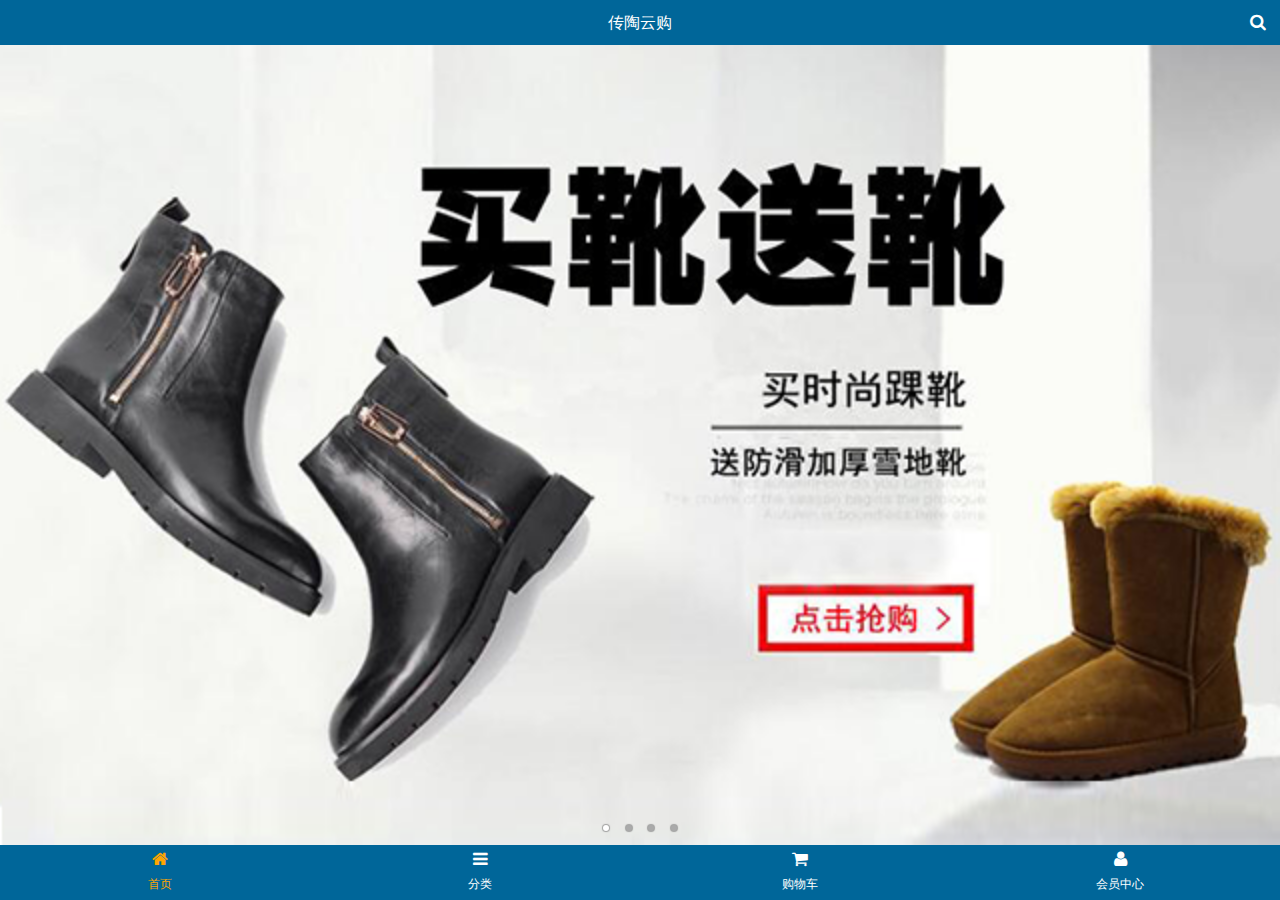
<file: letao/public/m/index.html>
<!DOCTYPE html>
<html>
	<head>
		<meta charset="utf-8">
		<meta name="viewport" content="width=device-width, initial-scale=1.0,user-scalable=no">
		<!-- ios是否允许创建快捷启动方式 -->
		<meta content="yes" name="apple-mobile-web-app-capable">
		<!-- ios顶部通知栏的样式 黑色 -->
		<meta content="black" name="apple-mobile-web-app-status-bar-style">
		<!-- 遇到数字不让转成电话号码格式 -->
		<meta content="telephone=no" name="format-detection">
		<title>传淘</title>
		<meta name="description" content="乐淘是中国最大的正品运动鞋、皮鞋网上专卖。乐淘网经营的品牌包括耐克、阿迪达斯、李宁、匡威等国内外知名品牌的篮球鞋,板鞋,休闲鞋,跑步鞋,帆布...">
		<meta name="Keywords" content="乐淘 乐淘鞋城 买鞋子 上乐淘 运动鞋 篮球鞋 帆布鞋 跑步鞋 男鞋 女鞋 足球鞋 休闲鞋 凉鞋 户外鞋 布洛克 高跟鞋 单鞋 豆豆鞋 乐福鞋 牛津鞋 凉拖 皮鞋 短靴 长靴 登山鞋 徒步鞋 硫化鞋 训练鞋 溯溪鞋 越野鞋 板鞋 足球鞋 网球鞋 赛车鞋 雪地靴 马丁靴 商务 英伦">
		<link type="image/x-icon" rel="shortcut icon" href="images/favicon.ico">
		<link rel="stylesheet" type="text/css" href="assets/mui/css/mui.min.css" />
		<link rel="stylesheet" type="text/css" href="assets/fontAwesome/css/font-awesome.min.css" />
		<link rel="stylesheet" type="text/css" href="css/common.css"/>
		<link rel="stylesheet" type="text/css" href="css/index.css" />
	</head>
	<body>
		<!-- 首页内容 -->
		<div class="ct_container">
			<header class="ct_header">
				<h3>传陶云购</h3>
				<a href="search.html" class="right"><span class="fa fa-search"></span></a>
			</header>
			<div class="ct_content">
				<div class="ct_wrapper">
					<div class="mui-scroll-wrapper">
						<div class="mui-scroll">
							<!-- 图片轮播 -->
							<div class="mui-slider">
								<div class="mui-slider-group mui-slider-loop">
									<div class="mui-slider-item mui-slider-item-duplicate"><a href="#"><img src="images/banner4.png" /></a></div>
									<div class="mui-slider-item"><a href="#"><img src="images/banner1.png" /></a></div>
									<div class="mui-slider-item"><a href="#"><img src="images/banner2.png" /></a></div>
									<div class="mui-slider-item"><a href="#"><img src="images/banner3.png" /></a></div>
									<div class="mui-slider-item"><a href="#"><img src="images/banner4.png" /></a></div>
									 <div class="mui-slider-item mui-slider-item-duplicate"><a href="#"><img src="images/banner1.png" /></a></div>
								</div>
								<div class="mui-slider-indicator">
									<div class="mui-indicator mui-active"></div>
									<div class="mui-indicator"></div>
									<div class="mui-indicator"></div>
									<div class="mui-indicator"></div>
								</div>
							</div>
							<!-- 导航 -->
							<nav class="ct_nav mui-clearfix">
								<a href="#"><img src="images/nav1.png" ></a>
								<a href="#"><img src="images/nav2.png" ></a>
								<a href="#"><img src="images/nav3.png" ></a>
								<a href="#"><img src="images/nav4.png" ></a>
								<a href="#"><img src="images/nav5.png" ></a>
								<a href="#"><img src="images/nav6.png" ></a>
							</nav>
							<!-- 商品 -->
							<div class="ct_product">
								<div class="pro_item">
									<a href="#" class="pro_item_box">
										<img src="images/product.jpg" >
										<p class="mui-ellipsis-2">adidas阿迪达斯 男式 场下休闲篮球鞋S83700</p>
										<p><span class="nowPrice">&yen;560.00</span>  <span class="oldPrice">&yen;888.00</span></p>
										<button class="button" type="button">立即购买</button>
									</a>
								</div>
								<div class="pro_item">
									<a href="#" class="pro_item_box">
										<img src="images/product.jpg" >
										<p class="mui-ellipsis-2">adidas阿迪达斯 男式 场下休闲篮球鞋S83700</p>
										<p><span class="nowPrice">&yen;560.00</span>  <span class="oldPrice">&yen;888.00</span></p>
										<button class="button" type="button">立即购买</button>
									</a>
								</div>
								<div class="pro_item">
									<a href="#" class="pro_item_box">
										<img src="images/product.jpg" >
										<p class="mui-ellipsis-2">adidas阿迪达斯 男式 场下休闲篮球鞋S83700</p>
										<p><span class="nowPrice">&yen;560.00</span>  <span class="oldPrice">&yen;888.00</span></p>
										<button class="button" type="button">立即购买</button>
									</a>
								</div>
								<div class="pro_item">
									<a href="#" class="pro_item_box">
										<img src="images/product.jpg" >
										<p class="mui-ellipsis-2">adidas阿迪达斯 男式 场下休闲篮球鞋S83700</p>
										<p><span class="nowPrice">&yen;560.00</span>  <span class="oldPrice">&yen;888.00</span></p>
										<button class="button" type="button">立即购买</button>
									</a>
								</div>
								<div class="pro_item">
									<a href="#" class="pro_item_box">
										<img src="images/product.jpg" >
										<p class="mui-ellipsis-2">adidas阿迪达斯 男式 场下休闲篮球鞋S83700</p>
										<p><span class="nowPrice">&yen;560.00</span>  <span class="oldPrice">&yen;888.00</span></p>
										<button class="button" type="button">立即购买</button>
									</a>
								</div>
								<div class="pro_item">
									<a href="#" class="pro_item_box">
										<img src="images/product.jpg" >
										<p class="mui-ellipsis-2">adidas阿迪达斯 男式 场下休闲篮球鞋S83700</p>
										<p><span class="nowPrice">&yen;560.00</span>  <span class="oldPrice">&yen;888.00</span></p>
										<button class="button" type="button">立即购买</button>
									</a>
								</div>
							</div>
						</div>
					</div>
				</div>
			</div>
			<footer class="ct_footer">
				<a class="tab_home fa fa-home now" href="index.html"><span>首页</span></a>
				<a class="tab_cate fa fa-bars" href="category.html"><span>分类</span></a>
				<a class="tab_cart fa fa-shopping-cart" href="user/cart.html"><span>购物车</span></a>
				<a class="tab_user fa fa-user" href="user/index.html"><span>会员中心</span></a>
			</footer>
		</div>

		<script src="assets/mui/js/mui.min.js"></script>
		<script src="assets/zepto/zepto.min.js"></script>
		<script src="js/index.js"></script>
	</body>
</html>
</file>
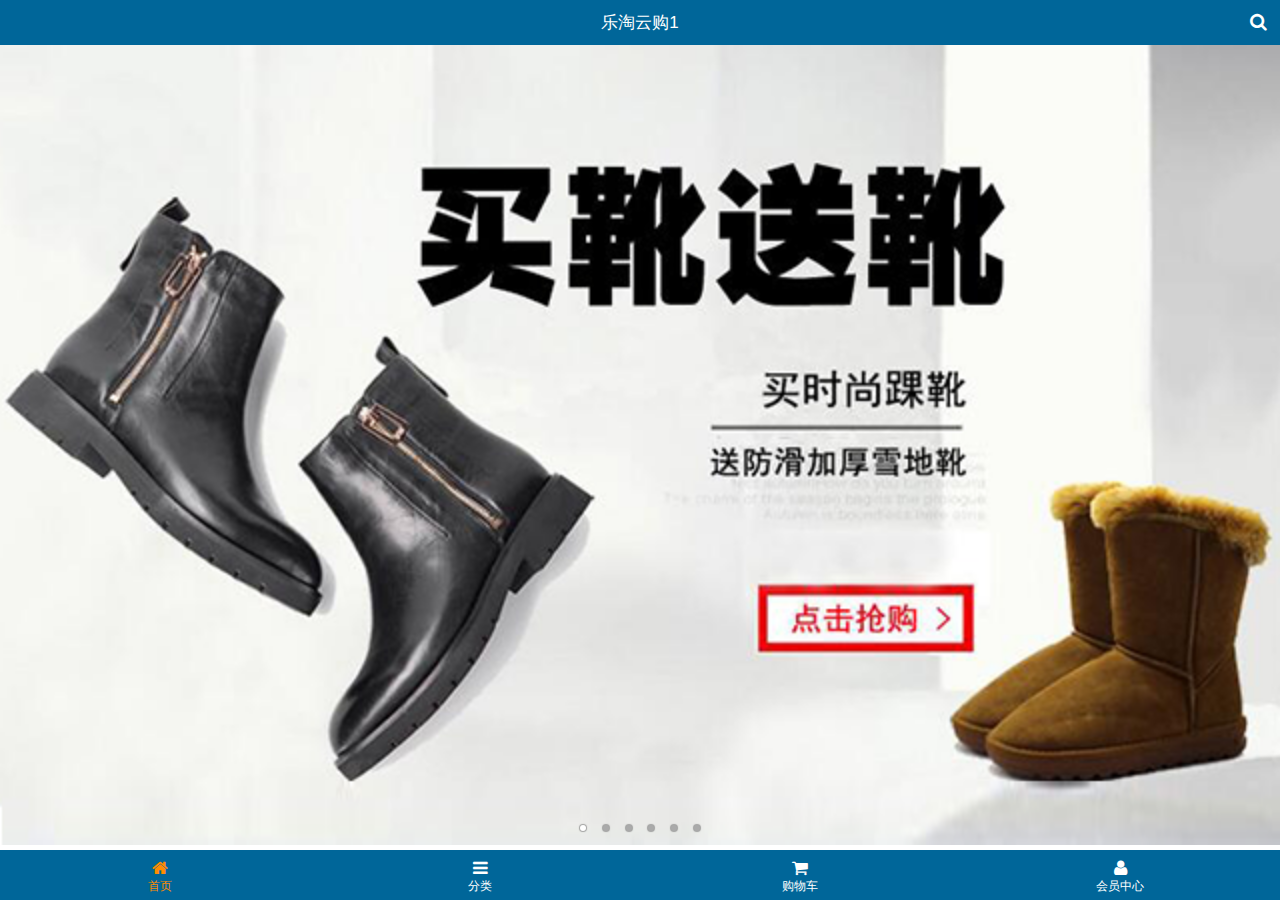
<file: letao/public/mobile/index.html>
<!DOCTYPE html>
<html>
<head lang="en">
    <meta charset="UTF-8">
    <meta name="viewport" content="width=device-width, user-scalable=no, initial-scale=1.0"/>
    <meta content="yes" name="apple-mobile-web-app-capable">
    <meta content="black" name="apple-mobile-web-app-status-bar-style">
    <meta content="telephone=no" name="format-detection">
    <title>乐淘</title>
    <meta name="description" content="乐淘是中国最大的正品运动鞋、皮鞋网上专卖。乐淘网经营的品牌包括耐克、阿迪达斯、李宁、匡威等国内外知名品牌的篮球鞋,板鞋,休闲鞋,跑步鞋,帆布...">
    <meta name="Keywords" content="乐淘 乐淘鞋城 买鞋子 上乐淘 运动鞋 篮球鞋 帆布鞋 跑步鞋 男鞋 女鞋 足球鞋 休闲鞋 凉鞋 户外鞋 布洛克 高跟鞋 单鞋 豆豆鞋 乐福鞋 牛津鞋 凉拖 皮鞋 短靴 长靴 登山鞋 徒步鞋 硫化鞋 训练鞋 溯溪鞋 越野鞋 板鞋 足球鞋 网球鞋 赛车鞋 雪地靴 马丁靴 商务 英伦">
    <link type="image/x-icon" rel="shortcut icon" href="images/favicon.ico">
    <link rel="stylesheet" href="res/mui/css/mui.min.css"/>
    <link rel="stylesheet" href="res/fontAwesome/css/font-awesome.min.css"/>
    <link rel="stylesheet" href="css/common.css"/>
    <link rel="stylesheet" href="css/index.css"/>
</head>
<body>
<div class="cz_layout">
    <header class="cz_topBar">
        <span>乐淘云购1</span>
        <a class="icon_search fa fa-search" href="search.html"></a>
    </header>
    <div class="cz_container mui-scroll-wrapper">
        <div class="mui-scroll">
            <div class="cz_banner mui-slider">
                <div class="mui-slider-group mui-slider-loop">
                    <div class="mui-slider-item mui-slider-item-duplicate">
                        <a href="#"><img src="images/banner6.png"></a>
                    </div>
                    <div class="mui-slider-item mui-active">
                        <a href="#"><img src="images/banner1.png"></a>
                    </div>
                    <div class="mui-slider-item">
                        <a href="#"><img src="images/banner2.png"></a>
                    </div>
                    <div class="mui-slider-item">
                        <a href="#"><img src="images/banner3.png"></a>
                    </div>
                    <div class="mui-slider-item">
                        <a href="#"><img src="images/banner4.png"></a>
                    </div>
                    <div class="mui-slider-item">
                        <a href="#"><img src="images/banner5.png"></a>
                    </div>
                    <div class="mui-slider-item">
                        <a href="#"><img src="images/banner6.png"></a>
                    </div>
                    <div class="mui-slider-item mui-slider-item-duplicate">
                        <a href="#"><img src="images/banner1.png"></a>
                    </div>
                </div>
                <div class="mui-slider-indicator">
                    <div class="mui-indicator mui-active"></div>
                    <div class="mui-indicator"></div>
                    <div class="mui-indicator"></div>
                    <div class="mui-indicator"></div>
                    <div class="mui-indicator"></div>
                    <div class="mui-indicator"></div>
                </div>
            </div>
            <!--<div class="cz_search">
                <form action="">
                    <input class="search_input" type="search" placeholder="搜索你喜欢的商品">
                </form>
                <a class="search_btn" href="javascript:;">搜索</a>
            </div>-->
            <div class="cz_cate mui-clearfix">
                <a href="#"><img src="images/nav1.png" alt=""/></a>
                <a href="#"><img src="images/nav2.png" alt=""/></a>
                <a href="#"><img src="images/nav3.png" alt=""/></a>
                <a href="#"><img src="images/nav4.png" alt=""/></a>
                <a href="#"><img src="images/nav5.png" alt=""/></a>
                <a href="#"><img src="images/nav6.png" alt=""/></a>
            </div>
            <div class="cz_active">
                <a href="#">
                    <img src="images/active1.png" alt=""/>
                    <img src="images/active2.png" alt=""/>
                </a>
                <a href="#">
                    <img src="images/active3.png" alt=""/>
                </a>
                <a href="#">
                    <img src="images/active4.png" alt=""/>
                    <img src="images/active5.png" alt=""/>
                </a>
            </div>
            <div class="cz_brand">
                <img src="images/title0.png" alt=""/>
                <ul>
                    <li><a href="#"><img src="images/brand1.png" alt=""/></a></li>
                    <li><a href="#"><img src="images/brand2.png" alt=""/></a></li>
                    <li><a href="#"><img src="images/brand3.png" alt=""/></a></li>
                    <li><a href="#"><img src="images/brand4.png" alt=""/></a></li>
                    <li><a href="#"><img src="images/brand5.png" alt=""/></a></li>
                    <li><a href="#"><img src="images/brand6.png" alt=""/></a></li>
                    <li><a href="#"><img src="images/brand7.png" alt=""/></a></li>
                    <li><a href="#"><img src="images/brand8.png" alt=""/></a></li>
                </ul>
            </div>
            <div class="cz_live">
                <img src="images/title1.png" alt=""/>
                <div class="mui-clearfix">
                    <a href="#" class="cz_product">
                        <div class="box">
                            <img src="images/product.jpg" alt=""/>
                            <p class="name">adidas阿迪达斯 男式 场下休闲篮球鞋S83700 </p>
                            <p><span class="price">&yen;560.00</span><span class="oldPrice">&yen;888.00</span></p>
                            <button class="button">立即购买</button>
                        </div>
                    </a>
                    <a href="#" class="cz_product">
                        <div class="box">
                            <img src="images/product.jpg" alt=""/>
                            <p class="name">adidas阿迪达斯 男式 场下休闲篮球鞋S83700 </p>
                            <p><span class="price">&yen;560.00</span><span class="oldPrice">&yen;888.00</span></p>
                            <button class="button">立即购买</button>
                        </div>
                    </a>
                    <a href="#" class="cz_product">
                        <div class="box">
                            <img src="images/product.jpg" alt=""/>
                            <p class="name">adidas阿迪达斯 男式 场下休闲篮球鞋S83700 </p>
                            <p><span class="price">&yen;560.00</span><span class="oldPrice">&yen;888.00</span></p>
                            <button class="button">立即购买</button>
                        </div>
                    </a>
                    <a href="#" class="cz_product">
                        <div class="box">
                            <img src="images/product.jpg" alt=""/>
                            <p class="name">adidas阿迪达斯 男式 场下休闲篮球鞋S83700 </p>
                            <p><span class="price">&yen;560.00</span><span class="oldPrice">&yen;888.00</span></p>
                            <button class="button">立即购买</button>
                        </div>
                    </a>
                </div>
            </div>
            <div class="cz_live">
                <img src="images/title2.png" alt=""/>
                <div class="mui-clearfix">
                    <a href="#" class="cz_product">
                        <div class="box">
                            <img src="images/product.jpg" alt=""/>
                            <p class="name">adidas阿迪达斯 男式 场下休闲篮球鞋S83700 </p>
                            <p><span class="price">&yen;560.00</span><span class="oldPrice">&yen;888.00</span></p>
                            <button class="button">立即购买</button>
                        </div>
                    </a>
                    <a href="#" class="cz_product">
                        <div class="box">
                            <img src="images/product.jpg" alt=""/>
                            <p class="name">adidas阿迪达斯 男式 场下休闲篮球鞋S83700 </p>
                            <p><span class="price">&yen;560.00</span><span class="oldPrice">&yen;888.00</span></p>
                            <button class="button">立即购买</button>
                        </div>
                    </a>
                    <a href="#" class="cz_product">
                        <div class="box">
                            <img src="images/product.jpg" alt=""/>
                            <p class="name">adidas阿迪达斯 男式 场下休闲篮球鞋S83700 </p>
                            <p><span class="price">&yen;560.00</span><span class="oldPrice">&yen;888.00</span></p>
                            <button class="button">立即购买</button>
                        </div>
                    </a>
                    <a href="#" class="cz_product">
                        <div class="box">
                            <img src="images/product.jpg" alt=""/>
                            <p class="name">adidas阿迪达斯 男式 场下休闲篮球鞋S83700 </p>
                            <p><span class="price">&yen;560.00</span><span class="oldPrice">&yen;888.00</span></p>
                            <button class="button">立即购买</button>
                        </div>
                    </a>
                </div>
            </div>
            <div class="cz_live">
                <img src="images/title3.png" alt=""/>
                <div class="mui-clearfix">
                    <a href="#" class="cz_product">
                        <div class="box">
                            <img src="images/product.jpg" alt=""/>
                            <p class="name">adidas阿迪达斯 男式 场下休闲篮球鞋S83700 </p>
                            <p><span class="price">&yen;560.00</span><span class="oldPrice">&yen;888.00</span></p>
                            <button class="button">立即购买</button>
                        </div>
                    </a>
                    <a href="#" class="cz_product">
                        <div class="box">
                            <img src="images/product.jpg" alt=""/>
                            <p class="name">adidas阿迪达斯 男式 场下休闲篮球鞋S83700 </p>
                            <p><span class="price">&yen;560.00</span><span class="oldPrice">&yen;888.00</span></p>
                            <button class="button">立即购买</button>
                        </div>
                    </a>
                    <a href="#" class="cz_product">
                        <div class="box">
                            <img src="images/product.jpg" alt=""/>
                            <p class="name">adidas阿迪达斯 男式 场下休闲篮球鞋S83700 </p>
                            <p><span class="price">&yen;560.00</span><span class="oldPrice">&yen;888.00</span></p>
                            <button class="button">立即购买</button>
                        </div>
                    </a>
                    <a href="#" class="cz_product">
                        <div class="box">
                            <img src="images/product.jpg" alt=""/>
                            <p class="name">adidas阿迪达斯 男式 场下休闲篮球鞋S83700 </p>
                            <p><span class="price">&yen;560.00</span><span class="oldPrice">&yen;888.00</span></p>
                            <button class="button">立即购买</button>
                        </div>
                    </a>
                </div>
            </div>
        </div>
    </div>
    <footer class="cz_tabs">
        <a class="tab_home fa fa-home now" href="index.html"><span>首页</span></a>
        <a class="tab_cate fa fa-bars" href="cate.html"><span>分类</span></a>
        <a class="tab_cart fa fa-shopping-cart" href="cart.html"><span>购物车</span></a>
        <a class="tab_user fa fa-user" href="user/index.html"><span>会员中心</span></a>
    </footer>
</div>
<script src="res/mui/js/mui.min.js"></script>
<script src="res/artTemplate/template-native.js"></script>
<script src="res/zepto/zepto.min.js"></script>
<script src="js/common.js"></script>
<script src="js/index.js"></script>
</body>
</html>
</file>
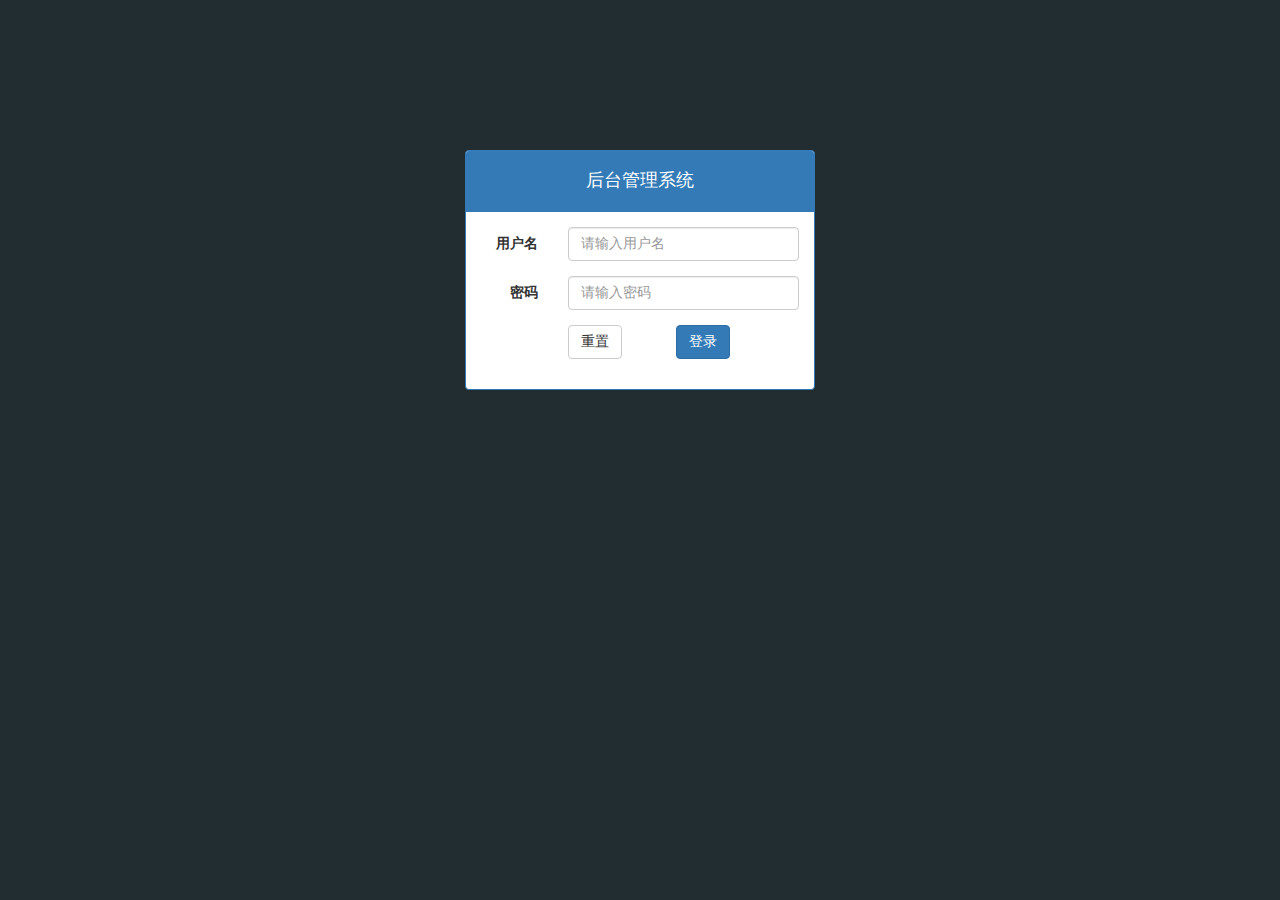
<file: letao/public/admin/login.html>
<!DOCTYPE html>
<html>
<head lang="en">
    <meta charset="UTF-8">
    <title>后台管理系统-登录</title>
    <link rel="stylesheet" href="assets/bootstrap/css/bootstrap.min.css"/>
	<!-- 校验插件的样式 -->
    <link rel="stylesheet" href="assets/bootstrap-validator/css/bootstrapValidator.min.css"/>
    <link rel="stylesheet" href="assets/nprogress/nprogress.css"/>
    <link rel="stylesheet" href="css/admin.css"/>
</head>
<body class="bg_login">
<div class="container">
    <div class="col-md-4 col-md-offset-4">
        <div class="panel panel-primary mt_150">
            <div class="panel-heading text-center"><h4>后台管理系统</h4></div>
            <div class="panel-body">
                <form id="login" class="form-horizontal" autocomplete="off">
                    <div class="form-group">
                        <label for="inputUserName3" class="col-sm-3 control-label">用户名</label>
                        <div class="col-sm-9">
                            <input name="username" type="text" class="form-control" id="inputUserName3" placeholder="请输入用户名">
                        </div>
                    </div>
                    <div class="form-group">
                        <label for="inputPassword3" class="col-sm-3 control-label">密码</label>
                        <div class="col-sm-9">
                            <input name="password" type="password" class="form-control" id="inputPassword3" placeholder="请输入密码">
                        </div>
                    </div>
                    <div class="form-group">
                        <div class="col-sm-offset-3 col-sm-10">
                            <button type="reset" class="btn btn-default mr_50">重置</button>
                            <button type="submit" class="btn btn-primary">登录</button>
                        </div>
                    </div>
                </form>
            </div>
        </div>
    </div>
</div>
<script src="assets/jquery/jquery.min.js"></script>
<script src="assets/bootstrap/js/bootstrap.min.js"></script>
<script src="assets/bootstrap-validator/js/bootstrapValidator.min.js"></script>
<script src="assets/nprogress/nprogress.js"></script>
<script src="js/admin.js"></script>
<script src="js/login.js"></script>
</body>
</html>
</file>
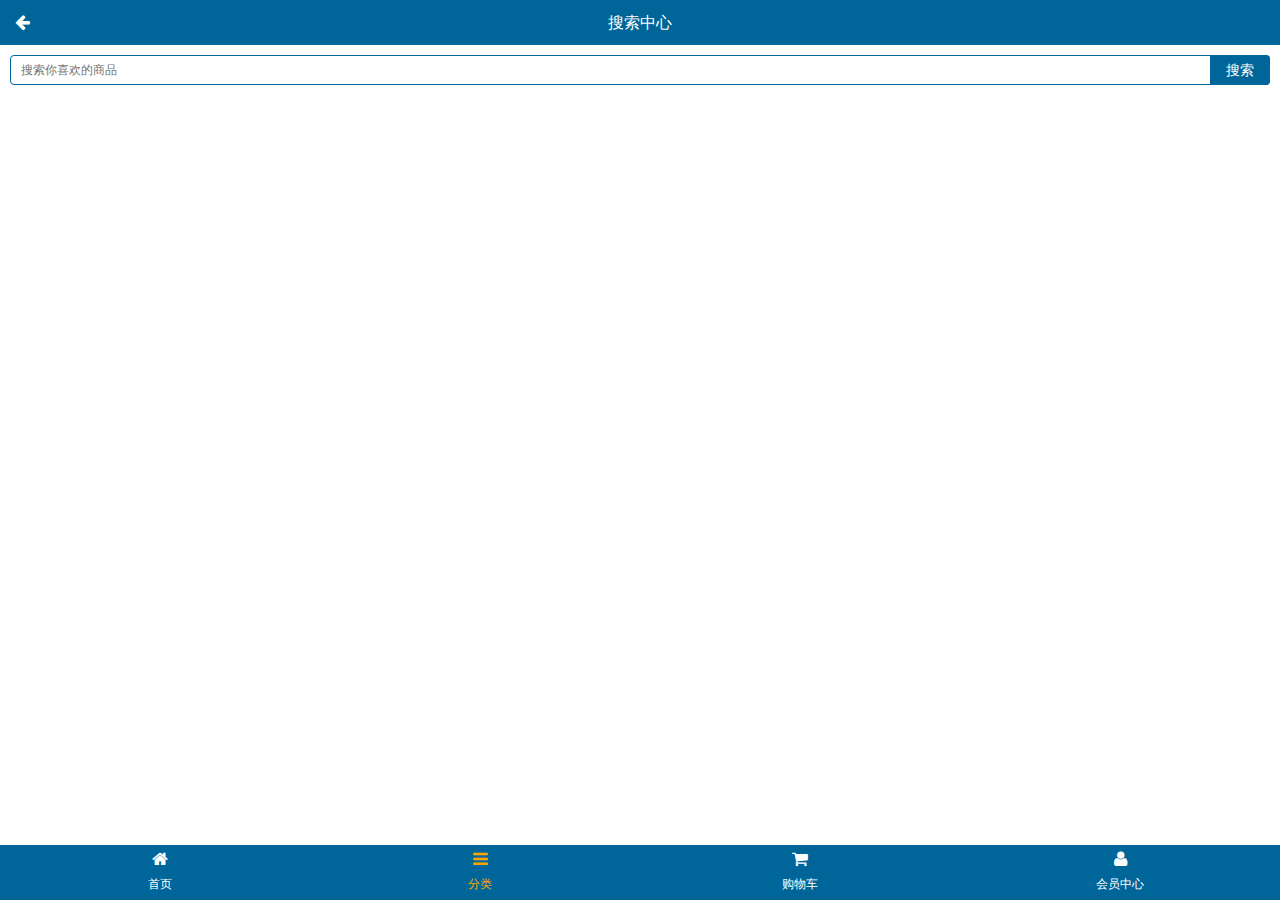
<file: letao/public/m/search.html>
<!DOCTYPE html>
<html>
	<head>
		<meta charset="utf-8">
		<meta name="viewport" content="width=device-width, initial-scale=1.0,user-scalable=no">
		<!-- ios是否允许创建快捷启动方式 -->
		<meta content="yes" name="apple-mobile-web-app-capable">
		<!-- ios顶部通知栏的样式 黑色 -->
		<meta content="black" name="apple-mobile-web-app-status-bar-style">
		<!-- 遇到数字不让转成电话号码格式 -->
		<meta content="telephone=no" name="format-detection">
		<title>传淘-搜索</title>
		<meta name="description" content="乐淘是中国最大的正品运动鞋、皮鞋网上专卖。乐淘网经营的品牌包括耐克、阿迪达斯、李宁、匡威等国内外知名品牌的篮球鞋,板鞋,休闲鞋,跑步鞋,帆布...">
		<meta name="Keywords" content="乐淘 乐淘鞋城 买鞋子 上乐淘 运动鞋 篮球鞋 帆布鞋 跑步鞋 男鞋 女鞋 足球鞋 休闲鞋 凉鞋 户外鞋 布洛克 高跟鞋 单鞋 豆豆鞋 乐福鞋 牛津鞋 凉拖 皮鞋 短靴 长靴 登山鞋 徒步鞋 硫化鞋 训练鞋 溯溪鞋 越野鞋 板鞋 足球鞋 网球鞋 赛车鞋 雪地靴 马丁靴 商务 英伦">
		<link type="image/x-icon" rel="shortcut icon" href="images/favicon.ico">
		<link rel="stylesheet" type="text/css" href="assets/mui/css/mui.min.css" />
		<link rel="stylesheet" type="text/css" href="assets/fontAwesome/css/font-awesome.min.css" />
		<link rel="stylesheet" type="text/css" href="css/common.css" />
		<link rel="stylesheet" type="text/css" href="css/search.css" />
	</head>
	<body>
		<!-- 首页内容 -->
		<div class="ct_container">
			<header class="ct_header">
				<a href="javascript:history.back();" class="left"><span class="fa fa-arrow-left"></span></a>
				<h3>搜索中心</h3>
			</header>
			<div class="ct_content">
				<div class="ct_wrapper">
					<!-- 搜索输入区域 -->
					<div class="tc_search">
						<!-- 在移动端调用虚拟键盘的时候 enter键变成搜索键 -->
						<form action="#">
							<input type="search" placeholder="搜索你喜欢的商品" />
						</form>
						<a href="javascript:;">搜索</a>
					</div>
					<!-- 搜索的历史区域 -->
					<div class="ct_history"></div>
				</div>
			</div>
			<footer class="ct_footer">
				<a class="tab_home fa fa-home" href="index.html"><span>首页</span></a>
				<a class="tab_cate fa fa-bars now" href="category.html"><span>分类</span></a>
				<a class="tab_cart fa fa-shopping-cart" href="user/cart.html"><span>购物车</span></a>
				<a class="tab_user fa fa-user" href="user/index.html"><span>会员中心</span></a>
			</footer>
		</div>

		<script src="assets/mui/js/mui.min.js"></script>
		<script src="assets/zepto/zepto.min.js"></script>
		<script src="assets/artTemplate/template-native.js"></script>
		<script src="js/search.js"></script>
	</body>
</html>
</file>
<file: letao/public/m/css/common.css>
body{
	background: #fff;
}
ul{
	list-style: none;
	padding: 0;
	margin: 0;
}
.ct_container{
	position: absolute;
	top: 0;
	left: 0;
	width: 100%;
	height: 100%;
}
.ct_container .ct_header{
	width: 100%;
	height: 45px;
	background: #006699;
	position: absolute;
	left: 0;
	top: 0;
	line-height: 45px;
	color: #fff;
	text-align: center;
}
.ct_container .ct_header h3{
	height: 100%;
	font-size: 16px;
	margin: 0;
	line-height: 45px;
	font-weight: normal;
}
.ct_container .ct_header a{
	position: absolute;
	top: 0;
	width: 45px;
	height: 45px;
}
.ct_container .ct_header a span{
	color: #fff;
}
.ct_container .ct_header .left{
	left: 0;
}
.ct_container .ct_header .right{
	right: 0;
}
.ct_container .ct_footer{
	width: 100%;
	height: 55px;
	background: #006699;
	position: absolute;
	left: 0;
	bottom: 0;
}
.ct_container .ct_footer a{
	color: #fff;
	width: 25%;
	float: left;
	text-align: center;
	height: 55px;
	padding-top: 6px;
}	
.ct_container .ct_footer a.now{
	color: orange;
}
.ct_container .ct_footer a span{
	display: block;
	text-align: center;
	font-size: 12px;
	padding-top: 10px;
}
.ct_container .ct_content{
	padding: 45px 0 55px 0;
	width: 100%;
	height: 100%;
}
.ct_container .ct_content .ct_wrapper{
	width: 100%;
	height: 100%;
	position: relative;
}
</file>
<file: letao/public/m/css/index.css>
/* 导航模块 */
.ct_nav{
	width: 100%;
	padding: 10px;
	border-bottom: 1px solid #ddd;
}
.ct_nav a{
	float: left;
	width: 33.3333%;
}
.ct_nav a img{
	display: block;
	width: 100%;
}

/* 商品 */
.ct_product{
	width: 100%;
	padding: 0 10px;
}
.ct_product .pro_item{
	width: 48%;
	float: left;
	margin-top: 10px;
}
.ct_product .pro_item:nth-child(2n){
	margin-left: 4%;
}
.ct_product .pro_item .pro_item_box{
	width: 100%;
	min-height: 200px;
	box-shadow: 0 0 3px #ddd;
	display: block;
	text-align: center;
	padding: 10px 0;
}
.ct_product .pro_item .pro_item_box img{
	width: 100%;
	display: block;
}
.ct_product .pro_item .pro_item_box p:first-of-type{
	padding: 0 10px;
}
.ct_product .pro_item .pro_item_box p:last-of-type{
	text-align: center;
}
.ct_product .pro_item .pro_item_box .nowPrice{
	font-size: 12px;
	color: red;
}
.ct_product .pro_item .pro_item_box .oldPrice{
	font-size: 12px;
	color: #ccc;
	text-decoration: line-through;
}
.ct_product .pro_item .pro_item_box	button{
	background: #006699;
	color: #fff;
}
</file>
<file: letao/public/mobile/css/common.css>
.cz_layout{
    position: fixed;
    width: 100%;
    height: 100%;
    top: 0;
    left: 0;
}

.cz_topBar{
    position: fixed;
    left: 0;
    top: 0;
    z-index: 999;
    width: 100%;
    height: 45px;
    line-height: 45px;
    background: #006699;
    text-align: center;
    color: #fff;
}
.cz_topBar .icon_search{
    color: #fff;
    position: absolute;
    top: 10px;
    right: 10px;
    font-size: 18px;
    padding: 3px;
}
.cz_topBar .icon_back{
    color: #fff;
    position: absolute;
    top: 10px;
    left: 10px;
    font-size: 18px;
    padding: 3px;
}
.cz_topBar .icon_refresh,.cz_topBar .icon_home,.cz_topBar .icon_add{
    color: #fff;
    position: absolute;
    top: 10px;
    right: 10px;
    font-size: 18px;
    padding: 3px;
}
.cz_topBar form{
    padding: 0 40px;
    width: 100%;
}
.cz_topBar form input{
    background: #fff;
    margin-bottom: 0;
    height: 30px;
    padding: 0 10px;
    color: #333;
    border-radius: 2px;
}

.cz_container{
    padding-top: 45px;
    padding-bottom: 50px;
    height: 100%;
    width: 100%;
    position: relative;
}
.cz_container .mui-scroll-wrapper{
    position: relative;
    height: 100%;
}
.cz_container .mui-scroll-wrapper .mui-scroll{
    position: absolute;
    min-height: 100%;
    width: 100%;
}

.cz_tabs{
    height: 50px;
    width: 100%;
    background: #006699;
    position: fixed;
    bottom: 0;
    left: 0;
    z-index: 999;
}
.cz_tabs a{
    width: 25%;
    float: left;
    text-align: center;
    color: #fff;
    padding: 10px 0;
}
.cz_tabs a.now{
    color: darkorange;
}
.cz_tabs a span{
    display: block;
    font-size: 12px;
    padding: 3px 0;
}

.cz_search{
    position: relative;
    margin-top: 10px;
    padding: 0 10px;
}
.cz_search .search_input{
    height: 30px;
    line-height: 30px;
    padding: 0;
    padding-left: 10px;
    text-align: left;
    border: 1px solid #006699;
    background: #fff;
    font-size: 12px;
    margin-bottom: 0;
}
.cz_search .search_btn{
    position: absolute;
    right: 10px;
    top: 0;
    height: 30px;
    width: 60px;
    background: #006699;
    border-radius: 0 4px 4px 0;
    text-align: center;
    color: #fff;
    z-index: 1;
    line-height: 30px;
    font-size: 16px;
    vertical-align: middle;
}

.loading{
    position: fixed;
    width: 100%;
    height: 100%;
    z-index: 10000;
    top: 0;
    left: 0;
}
.loading::before {
    content: "";
    width: 30px;
    height: 30px;
    border: 2px #006699 solid;
    -webkit-animation: rotation 1s ease-in-out infinite;
    animation: rotation 1s ease-in-out infinite;
    position: absolute;
    left: 50%;
    top: 50%;
    transform: translate(-50%,-50%);
    -webkit-transform: translate(-50%,-50%);
}
@-webkit-keyframes rotation{
    0%{-webkit-transform: translate(-50%,-50%) rotate(0deg);}
    100%{-webkit-transform: translate(-50%,-50%) rotate(360deg);}
}
@keyframes rotation{
    0%{transform: translate(-50%,-50%) rotate(0deg);}
    100%{transform: translate(-50%,-50%) rotate(360deg);}
}
</file>
<file: letao/public/mobile/css/index.css>
body{
    background-color: #fff;
}


.cz_cate{
    padding: 0 10px;
    margin-top: 10px;
}
.cz_cate a{
    width: 33.3333%;
    float: left;
}
.cz_cate a img{
    display: block;
    width: 100%;
}

.cz_active{
    border-top: 1px solid #ccc;
    margin-top: 15px;
    padding: 0 10px;
}
.cz_active a:nth-child(2n+1){
    width: 67.1%;
    float: left;
}
.cz_active a:nth-child(2n+1) img{
    width: 50%;
    float: left;
}
.cz_active a:nth-child(2){
    width: 32.9%;
    float: right;
}
.cz_active a:nth-child(2) img{
    width: 100%;
}

.cz_brand{
    padding: 0 10px;
}
.cz_brand > img{
    width: 100%;
}

.cz_brand ul{
    list-style: none;
    margin: 0;
    padding: 0;
}
.cz_brand ul li{
    width: 25%;
    float: left;
}
.cz_brand ul li a{
    display: block;
}
.cz_brand ul li a img{
    width: 100%;
}

.cz_live{
    padding: 0 10px;
    margin-top: 10px;
}
.cz_live > img{
    width: 100%;
}
.cz_product{
    float: left;
    width: 50%;
    padding:0 5px;
    margin-bottom: 10px;
}
.cz_product .box{
    width: 100%;
    box-shadow: 0 0 5px #ccc;
    text-align: center;
    padding: 10px 0;
}
.cz_product .box img{
    width: 100%;
}
.cz_product .box .name{
    padding: 0 10px;
    height: 36px;
    line-height: 18px;
    overflow: hidden;
}
.cz_product .box .price{
    font-size: 12px;
    color: #f30;
    margin-right: 10px;
}
.cz_product .box .oldPrice {
    font-size: 12px;
    color: #ccc;
    text-decoration: line-through;
}
.cz_product .box .button{
    background: #006699;
    color: #fff;
}
</file>
<file: letao/public/admin/assets/nprogress/nprogress.css>
/* Make clicks pass-through */
#nprogress {
  pointer-events: none;
}

#nprogress .bar {
  background: greenyellow;

  position: fixed;
  z-index: 10000;
  top: 0;
  left: 0;

  width: 100%;
  height: 2px;
}

/* Fancy blur effect */
#nprogress .peg {
  display: block;
  position: absolute;
  right: 0px;
  width: 100px;
  height: 100%;
  box-shadow: 0 0 10px #29d, 0 0 5px #29d;
  opacity: 1.0;

  -webkit-transform: rotate(3deg) translate(0px, -4px);
      -ms-transform: rotate(3deg) translate(0px, -4px);
          transform: rotate(3deg) translate(0px, -4px);
}

/* Remove these to get rid of the spinner */
#nprogress .spinner {
  display: block;
  position: fixed;
  z-index: 1031;
  top: 15px;
  right: 15px;
}

#nprogress .spinner-icon {
  width: 18px;
  height: 18px;
  box-sizing: border-box;

  border: solid 2px transparent;
  border-top-color: #29d;
  border-left-color: #29d;
  border-radius: 50%;

  -webkit-animation: nprogress-spinner 400ms linear infinite;
          animation: nprogress-spinner 400ms linear infinite;
}

.nprogress-custom-parent {
  overflow: hidden;
  position: relative;
}

.nprogress-custom-parent #nprogress .spinner,
.nprogress-custom-parent #nprogress .bar {
  position: absolute;
}

@-webkit-keyframes nprogress-spinner {
  0%   { -webkit-transform: rotate(0deg); }
  100% { -webkit-transform: rotate(360deg); }
}
@keyframes nprogress-spinner {
  0%   { transform: rotate(0deg); }
  100% { transform: rotate(360deg); }
}
</file>
<file: letao/public/admin/css/admin.css>
body{
    font-family: "Microsoft YaHei";
}
a:hover,a:active,a:focus{
    text-decoration: none;
}
/*login page*/
.bg_login{
    background: #222d32;
}
.mt_150{
    margin-top: 150px;
}
.mr_50{
    margin-right: 50px;
}
.mb_15{
    margin-bottom: 15px;
}
/*main page*/
.ad_aside{
    width: 180px;
    height: 100%;
    background: #222d32;
    position: absolute;
}
.ad_aside .brand{
    width: 100%;
    height: 50px;
    background: #367fa9;
}
.ad_aside .brand a{
    color: #fff;
    display: block;
    line-height: 50px;
    text-align: center;
    font-size: 20px;
    font-weight: bold;
}
.ad_aside .user{
    padding: 30px 20px;
}
.ad_aside .user img{
    width: 50px;
    height: 50px;
    border-radius: 25px;
    overflow: hidden;
}
.ad_aside .user span{
    color: #fff;
    font-size: 12px;
}
.ad_aside .menu ul{
    list-style: none;
    margin: 0;
    padding: 0;
}
.ad_aside .menu ul li{
}
.ad_aside .menu ul li a{
    display: block;
    height: 40px;
    line-height: 40px;
    color: #aaa;
    border: 3px solid transparent;
    padding-left: 30px;
}
.ad_aside .menu ul li.now > a{
    border-left-color: #3c8dbc;
    background: #1d1f21;
    color: #fff;
}
.ad_aside .menu ul li .child a{
    height: 30px;
    line-height: 30px;
    padding-left: 50px;
    font-size: 12px;
}
.ad_aside .menu ul li .child a.now{
    color: #fff;
}



.ad_section{
    padding-left: 180px;
}
.ad_section.menu{
    padding-left: 0;
}
.ad_section .ad_nav{
    height: 50px;
    background: #3c8dbc;
    margin-bottom: 20px;
}
.ad_section .ad_nav a{
    font-size: 16px;
    color: #fff;
    margin-top: 14px;
}
.ad_section .ad_nav a:first-child{
    margin-left: 15px;
    float: left;
}
.ad_section .ad_nav a:last-child{
    margin-right: 15px;
    float: right;
}

.ad_content{
    margin-top: 20px;
}
.ad_content .picTable{
    float: left;
    width: 45%;
    height: 400px;
}
.ad_content .picTable:first-child{
    margin-right: 10%;
}

.table th,.table td{
    text-align: center;
}
.page{
    text-align: right;
}
.page .pagination{
    margin-top: 0;
}
</file>
<file: letao/public/m/css/search.css>
.tc_search{
	width: 100%;
	padding: 10px;
	position: relative;
}
.tc_search input{
	width: 100%;
	height: 30px;
	border: 1px solid #006699;
	line-height: 28px;
	font-size: 12px;
	background: #fff;
	text-align: left;
	padding: 0 0 0 10px;
	border-radius: 4px;
	margin-bottom: 0;
}
.tc_search a{
	width: 60px;
	height: 30px;
	background: #006699;
	color: #fff;
	position: absolute;
	right: 10px;
	top: 10px;
	text-align: center;
	line-height: 30px;
	border-top-right-radius: 4px;
	border-bottom-right-radius: 4px;
	font-size: 14px;
}

/* 排序模块 */
.ct_order{
	width: 100%;
	background: #efeff4;
	height: 30px;
}
.ct_order a{
	width: 25%;
	height: 30px;
	float: left;
	color: #333;
	text-align: center;
	line-height: 30px;
	font-size: 12px;
}
.ct_order a.now{
	color: orange;
}
/* 商品模块 */
.ct_product{
	width: 100%;
	padding: 0 10px;
}
.ct_product .pro_item{
	width: 48%;
	float: left;
	margin-top: 10px;
}
.ct_product .pro_item:nth-child(2n){
	margin-left: 4%;
}
.ct_product .pro_item .pro_item_box{
	width: 100%;
	min-height: 200px;
	box-shadow: 0 0 3px #ddd;
	display: block;
	text-align: center;
	padding: 10px 0;
}
.ct_product .pro_item .pro_item_box img{
	width: 100%;
	display: block;
}
.ct_product .pro_item .pro_item_box p:first-of-type{
	padding: 0 10px;
}
.ct_product .pro_item .pro_item_box p:last-of-type{
	text-align: center;
}
.ct_product .pro_item .pro_item_box .nowPrice{
	font-size: 12px;
	color: red;
}
.ct_product .pro_item .pro_item_box .oldPrice{
	font-size: 12px;
	color: #ccc;
	text-decoration: line-through;
}
.ct_product .pro_item .pro_item_box	button{
	background: #006699;
	color: #fff;
}
</file>
<file: letao/public/admin/assets/bootstrap-validator/css/bootstrapValidator.min.css>
/*!
 * BootstrapValidator (http://bootstrapvalidator.com)
 * The best jQuery plugin to validate form fields. Designed to use with Bootstrap 3
 *
 * @version     v0.5.1, built on 2014-08-22 4:55:09 PM
 * @author      https://twitter.com/nghuuphuoc
 * @copyright   (c) 2013 - 2014 Nguyen Huu Phuoc
 * @license     MIT
 */

.bv-form .help-block{margin-bottom:0}.bv-form .tooltip-inner{text-align:left}.nav-tabs li.bv-tab-success>a{color:#3c763d}.nav-tabs li.bv-tab-error>a{color:#a94442}
</file>
